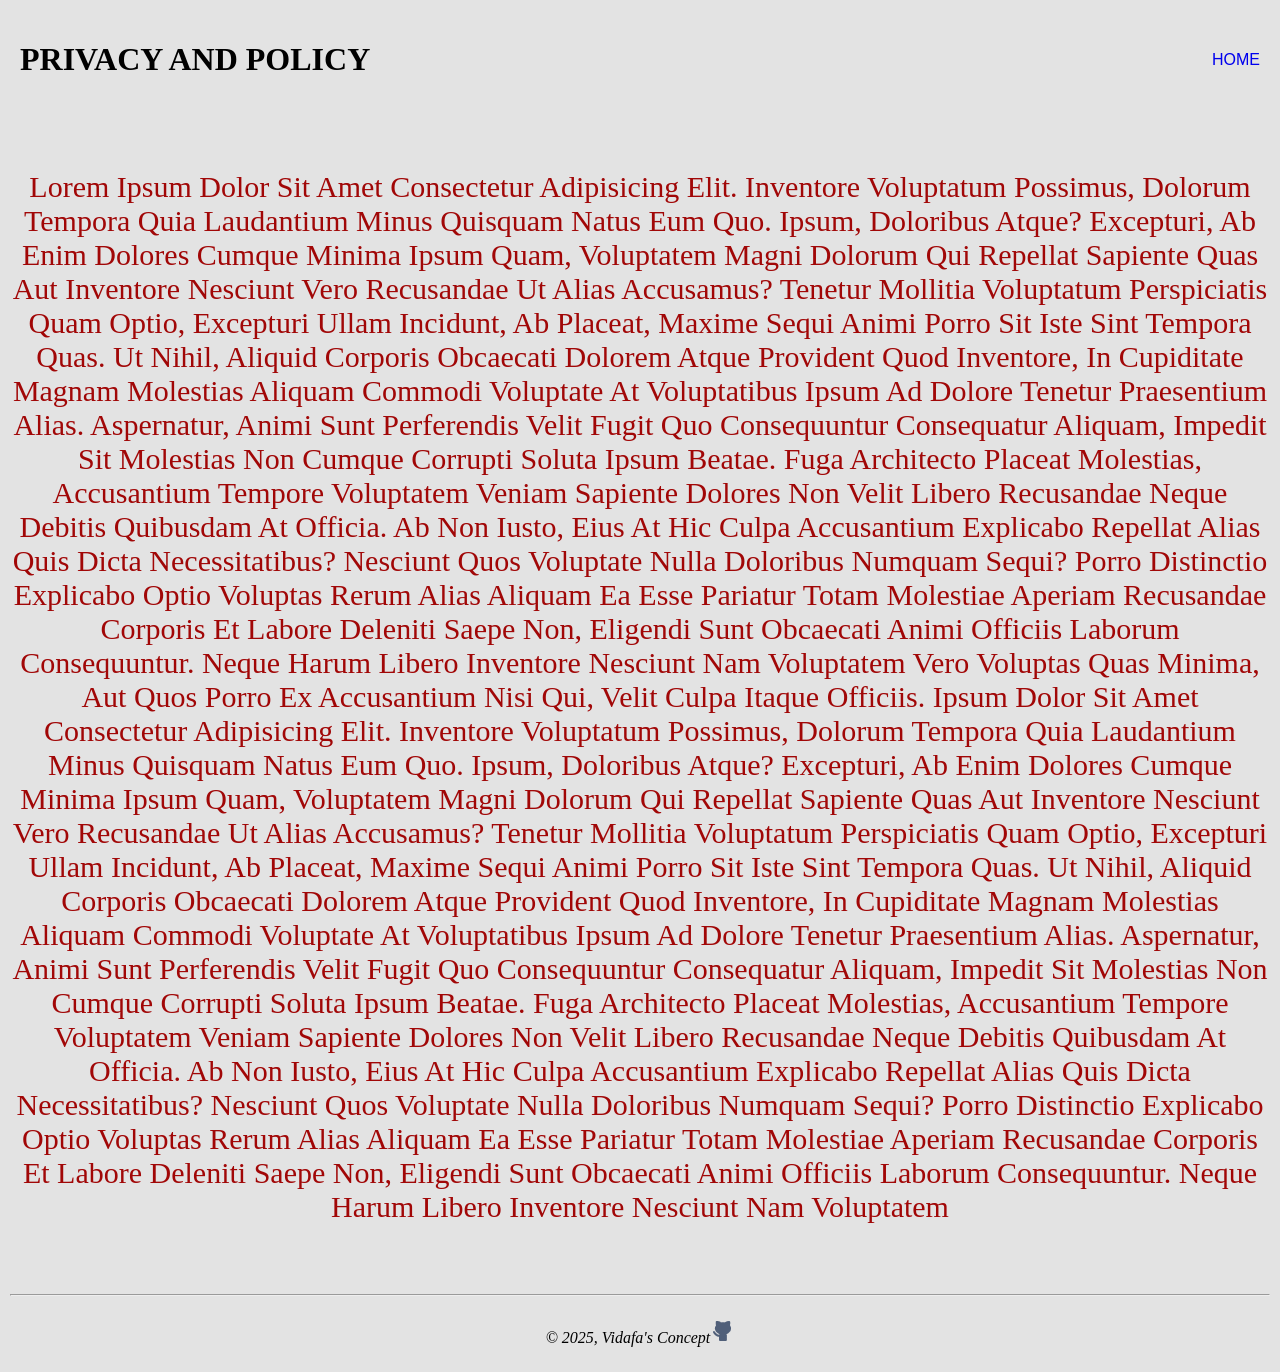
<file: policy.html>
<!DOCTYPE html>
<html lang="en">
<head>
    <meta charset="UTF-8">
    <meta name="viewport" content="width=device-width, initial-scale=1.0">
    <title>privacy and policy</title>
</head>
<style>
    body {
    border-radius: 15px;
    padding: 20px;
    background-color: #e3e3e3;
    text-transform: capitalize;
    margin: 0;
    padding: 10px;
    box-sizing: border-box;
    border-radius: 10px;
    width: 100%;
    }
    h1 {
        color: black;
    }
    a {
        text-decoration: none;
        font-family: 
        'Trebuchet MS', 
        'Lucida Sans Unicode', 
        'Lucida Grande', 'Lucida Sans'
        , Arial, sans-serif;
    }
    div {
        display: flex;
        flex-wrap: wrap;
        justify-content: space-between;
        align-items: center;
        padding: 10px;
        margin: 0;
        position: sticky;
        top: 0;
        z-index: 10;
        background-color: #e3e3e3;
    }
    p {
        width: 100%;
        text-align: center;
        font-size: 30px;
        color: rgb(161, 7, 7);
    }
    a:hover {
        color: rgb(173, 14, 41);
        padding: 5px;
        font-size: 20px;
    }
    footer {
        margin-top: 100px;
        color: black;
        text-align: center;
    }
    p {
        position: relative;
        top: 30px;
    }
    i {
        position: relative;
        top: 15px;
    }
</style>
<body>
    <div>
        <h1>PRIVACY AND POLICY</h1>
        <a href="index.html">HOME</a>
    </div>
    <p>Lorem ipsum dolor sit amet consectetur adipisicing elit. 
        Inventore voluptatum possimus, dolorum tempora quia laudantium 
        minus quisquam natus eum quo. Ipsum, doloribus atque? Excepturi, 
        ab enim dolores cumque minima ipsum quam, voluptatem magni dolorum
        qui repellat sapiente quas aut inventore nesciunt vero recusandae 
        ut alias accusamus? Tenetur mollitia voluptatum perspiciatis quam 
        optio, excepturi ullam incidunt, ab placeat, maxime sequi animi 
        porro sit iste sint tempora quas. Ut nihil, aliquid corporis obcaecati 
        dolorem atque provident quod inventore, in cupiditate magnam molestias 
        aliquam commodi voluptate at voluptatibus ipsum ad dolore tenetur praesentium 
        alias. Aspernatur, animi sunt perferendis velit fugit quo consequuntur 
        consequatur aliquam, impedit sit molestias non cumque corrupti soluta 
        ipsum beatae. Fuga architecto placeat molestias, accusantium tempore 
        voluptatem veniam sapiente dolores non velit libero recusandae neque 
        debitis quibusdam at officia. Ab non iusto, eius at hic culpa accusantium 
        explicabo repellat alias quis dicta necessitatibus? Nesciunt quos voluptate 
        nulla doloribus numquam sequi? Porro distinctio explicabo optio voluptas 
        rerum alias aliquam ea esse pariatur totam molestiae aperiam recusandae corporis 
        et labore deleniti saepe non, eligendi sunt obcaecati animi officiis laborum 
        consequuntur. Neque harum libero inventore nesciunt nam voluptatem vero voluptas 
        quas minima, aut quos porro ex accusantium nisi qui, velit culpa itaque officiis.
        ipsum dolor sit amet consectetur adipisicing elit. 
        Inventore voluptatum possimus, dolorum tempora quia laudantium 
        minus quisquam natus eum quo. Ipsum, doloribus atque? Excepturi, 
        ab enim dolores cumque minima ipsum quam, voluptatem magni dolorum
        qui repellat sapiente quas aut inventore nesciunt vero recusandae 
        ut alias accusamus? Tenetur mollitia voluptatum perspiciatis quam 
        optio, excepturi ullam incidunt, ab placeat, maxime sequi animi 
        porro sit iste sint tempora quas. Ut nihil, aliquid corporis obcaecati 
        dolorem atque provident quod inventore, in cupiditate magnam molestias 
        aliquam commodi voluptate at voluptatibus ipsum ad dolore tenetur praesentium 
        alias. Aspernatur, animi sunt perferendis velit fugit quo consequuntur 
        consequatur aliquam, impedit sit molestias non cumque corrupti soluta 
        ipsum beatae. Fuga architecto placeat molestias, accusantium tempore 
        voluptatem veniam sapiente dolores non velit libero recusandae neque 
        debitis quibusdam at officia. Ab non iusto, eius at hic culpa accusantium 
        explicabo repellat alias quis dicta necessitatibus? Nesciunt quos voluptate 
        nulla doloribus numquam sequi? Porro distinctio explicabo optio voluptas 
        rerum alias aliquam ea esse pariatur totam molestiae aperiam recusandae corporis 
        et labore deleniti saepe non, eligendi sunt obcaecati animi officiis laborum 
        consequuntur. Neque harum libero inventore nesciunt nam voluptatem
    </p>
    <footer>
        <p>
            <hr>
            <i>&copy; 2025, Vidafa's concept<a href="http://github.com/phatesylvester"><img src="Icon -GitHub.png" alt="github"></a></i>
        </p>
    </footer>
</body>
</html>
</file>
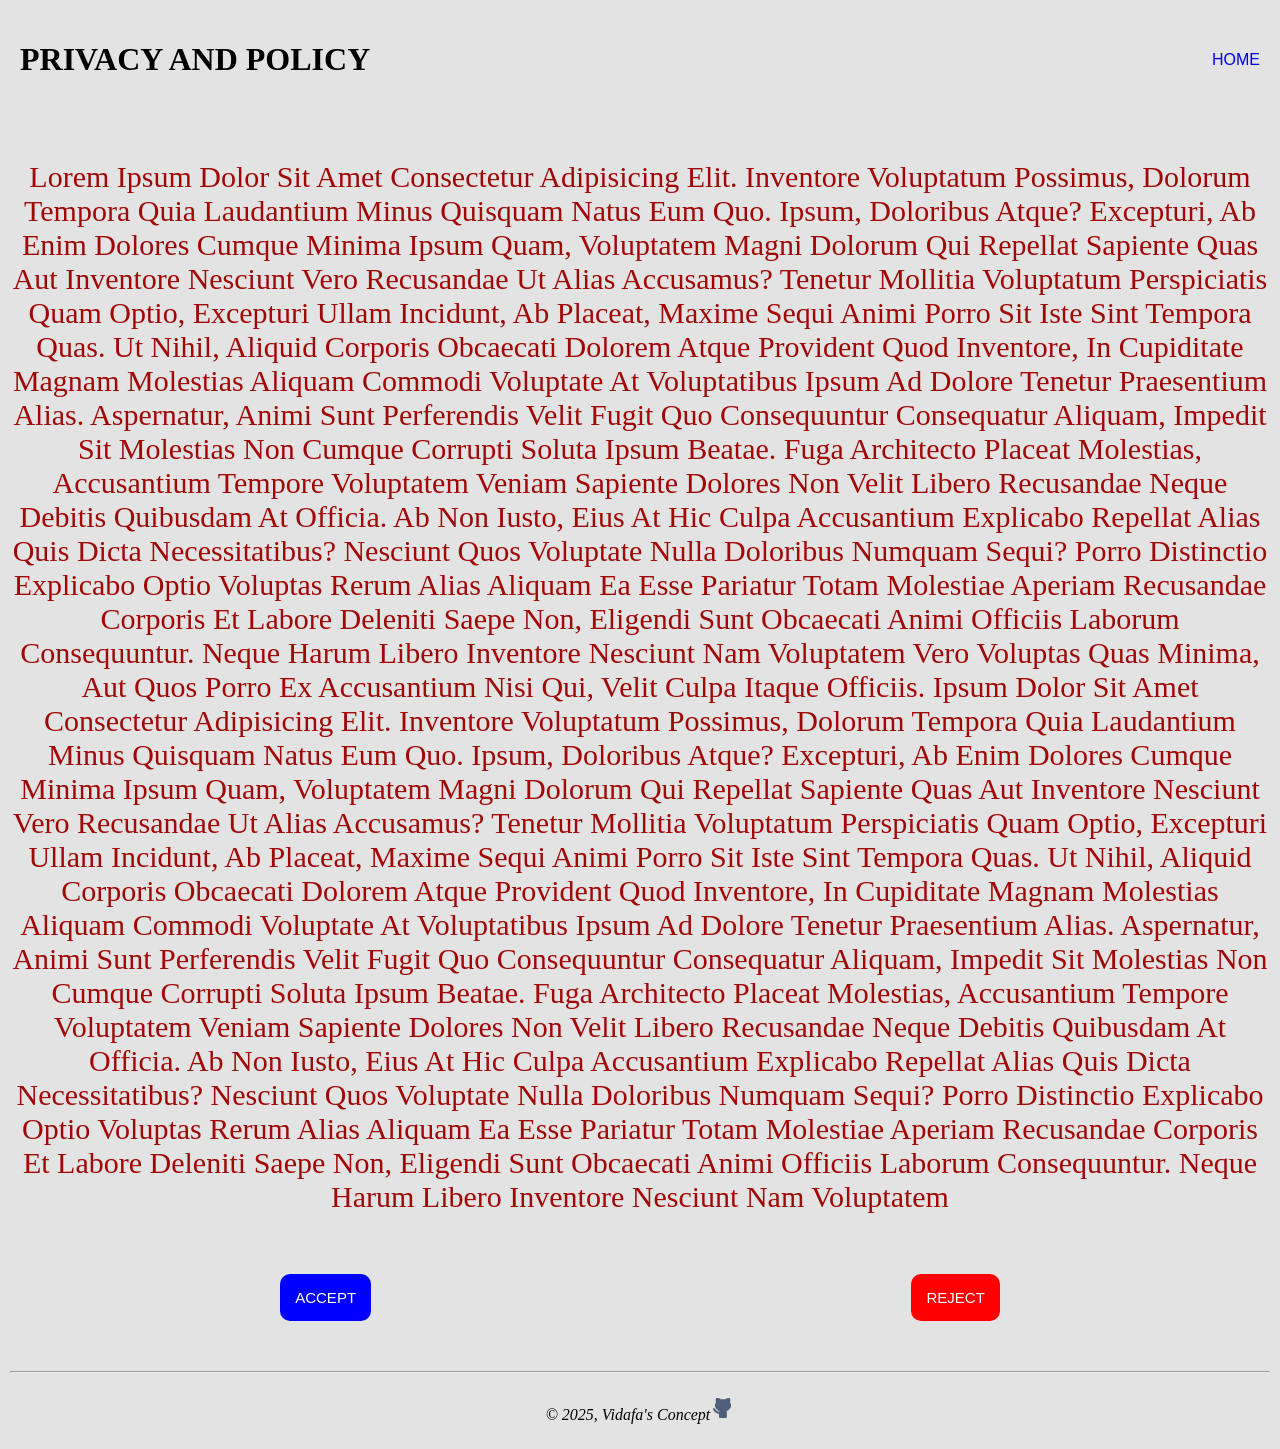
<file: terms.html>
<!DOCTYPE html>
<html lang="en">
<head>
    <meta charset="UTF-8">
    <meta name="viewport" content="width=device-width, initial-scale=1.0">
    <title>terms and conditions</title>
</head>
<style>
    body {
    border-radius: 15px;
    padding: 20px;
    background-color: #e3e3e3;
    text-transform: capitalize;
    margin: 0;
    padding: 10px;
    box-sizing: border-box;
    border-radius: 10px;
    width: 100%;
    }
    h1 {
        color: black;
    }
    a {
        text-decoration: none;
        font-family: 
        'Trebuchet MS', 
        'Lucida Sans Unicode', 
        'Lucida Grande', 'Lucida Sans'
        , Arial, sans-serif;
    }
    div {
        display: flex;
        flex-wrap: wrap;
        justify-content: space-between;
        align-items: center;
        padding: 10px;
        margin: 0;
        position: sticky;
        top: 0;
        z-index: 10;
        background-color: #e3e3e3;
    }
    p {
        width: 100%;
        text-align: center;
        font-size: 30px;
        color: rgb(161, 7, 7);
    }
    a:hover {
        color: rgb(173, 14, 41);
        padding: 5px;
        font-size: 20px;
    }
    footer {
        margin-top: 100px;
        color: black;
        text-align: center;
    }
    p {
        position: relative;
        top: 20px;
    }
    i {
        position: relative;
        top: 15px;
    }
    section {
        display: flex;
        flex-wrap: wrap;
        justify-content: space-around;
        position: relative;
        top: 50px;
    }
    button {
        color: white;
        background-color: red;
        border: none;
        padding: 15px;
        font-size: 15px;
        cursor: pointer;
        border-radius: 10px;
    }
</style>
<body>
    <div>
        <h1>PRIVACY AND POLICY</h1>
        <a href="index.html">HOME</a>
    </div>
    <p>Lorem ipsum dolor sit amet consectetur adipisicing elit. 
        Inventore voluptatum possimus, dolorum tempora quia laudantium 
        minus quisquam natus eum quo. Ipsum, doloribus atque? Excepturi, 
        ab enim dolores cumque minima ipsum quam, voluptatem magni dolorum
        qui repellat sapiente quas aut inventore nesciunt vero recusandae 
        ut alias accusamus? Tenetur mollitia voluptatum perspiciatis quam 
        optio, excepturi ullam incidunt, ab placeat, maxime sequi animi 
        porro sit iste sint tempora quas. Ut nihil, aliquid corporis obcaecati 
        dolorem atque provident quod inventore, in cupiditate magnam molestias 
        aliquam commodi voluptate at voluptatibus ipsum ad dolore tenetur praesentium 
        alias. Aspernatur, animi sunt perferendis velit fugit quo consequuntur 
        consequatur aliquam, impedit sit molestias non cumque corrupti soluta 
        ipsum beatae. Fuga architecto placeat molestias, accusantium tempore 
        voluptatem veniam sapiente dolores non velit libero recusandae neque 
        debitis quibusdam at officia. Ab non iusto, eius at hic culpa accusantium 
        explicabo repellat alias quis dicta necessitatibus? Nesciunt quos voluptate 
        nulla doloribus numquam sequi? Porro distinctio explicabo optio voluptas 
        rerum alias aliquam ea esse pariatur totam molestiae aperiam recusandae corporis 
        et labore deleniti saepe non, eligendi sunt obcaecati animi officiis laborum 
        consequuntur. Neque harum libero inventore nesciunt nam voluptatem vero voluptas 
        quas minima, aut quos porro ex accusantium nisi qui, velit culpa itaque officiis.
        ipsum dolor sit amet consectetur adipisicing elit. 
        Inventore voluptatum possimus, dolorum tempora quia laudantium 
        minus quisquam natus eum quo. Ipsum, doloribus atque? Excepturi, 
        ab enim dolores cumque minima ipsum quam, voluptatem magni dolorum
        qui repellat sapiente quas aut inventore nesciunt vero recusandae 
        ut alias accusamus? Tenetur mollitia voluptatum perspiciatis quam 
        optio, excepturi ullam incidunt, ab placeat, maxime sequi animi 
        porro sit iste sint tempora quas. Ut nihil, aliquid corporis obcaecati 
        dolorem atque provident quod inventore, in cupiditate magnam molestias 
        aliquam commodi voluptate at voluptatibus ipsum ad dolore tenetur praesentium 
        alias. Aspernatur, animi sunt perferendis velit fugit quo consequuntur 
        consequatur aliquam, impedit sit molestias non cumque corrupti soluta 
        ipsum beatae. Fuga architecto placeat molestias, accusantium tempore 
        voluptatem veniam sapiente dolores non velit libero recusandae neque 
        debitis quibusdam at officia. Ab non iusto, eius at hic culpa accusantium 
        explicabo repellat alias quis dicta necessitatibus? Nesciunt quos voluptate 
        nulla doloribus numquam sequi? Porro distinctio explicabo optio voluptas 
        rerum alias aliquam ea esse pariatur totam molestiae aperiam recusandae corporis 
        et labore deleniti saepe non, eligendi sunt obcaecati animi officiis laborum 
        consequuntur. Neque harum libero inventore nesciunt nam voluptatem
    </p>
    <section>
        <button style="background-color: blue;" type="button">ACCEPT</button>
        <button type="button">REJECT</button>
    </section>
    <footer>
        <p>
            <hr>
            <i>&copy; 2025, Vidafa's concept<a href="http://github.com/phatesylvester"><img src="Icon -GitHub.png" alt="github"></a></i>
        </p>
    </footer>
</body>
</html>
</file>
